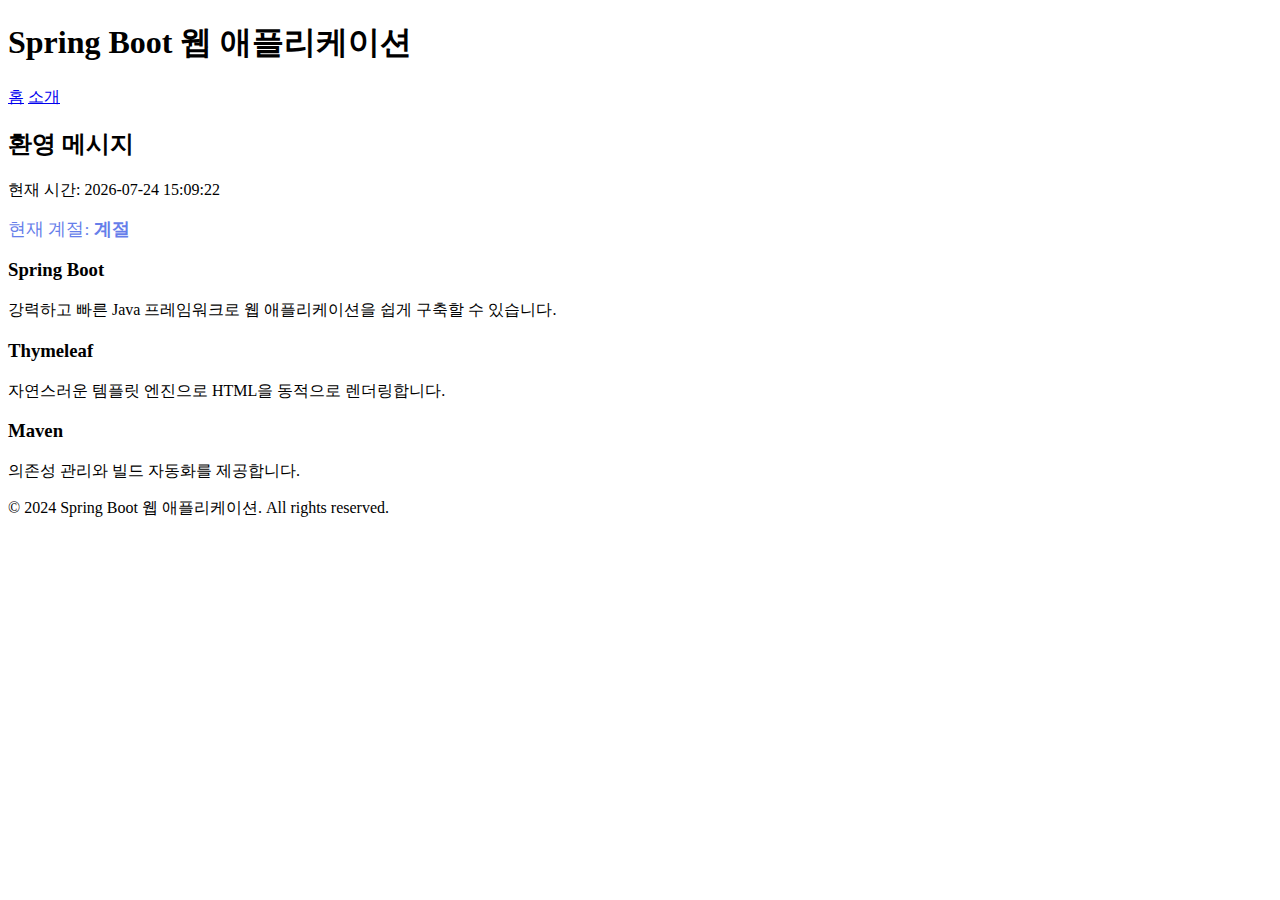
<file: src/main/resources/templates/index.html>
<!DOCTYPE html>
<html xmlns:th="http://www.thymeleaf.org">
<head>
    <meta charset="UTF-8">
    <meta name="viewport" content="width=device-width, initial-scale=1.0">
    <title>홈 - Spring Boot 웹 애플리케이션</title>
    <link rel="stylesheet" th:href="@{/css/style.css}">
</head>
<body th:class="${season}">
    <div class="container">
        <header>
            <h1>Spring Boot 웹 애플리케이션</h1>
            <nav>
                <a href="/">홈</a>
                <a href="/about">소개</a>
            </nav>
        </header>

        <main>
            <div class="welcome-section">
                <h2 th:text="${message}">환영 메시지</h2>
                <p class="current-time">
                    현재 시간: <span id="clock" th:text="${currentTime}">2024-01-01 00:00:00</span>
                </p>
                <p style="margin-top: 15px; font-size: 1.1rem; color: #667eea;">
                    현재 계절: <strong th:text="${seasonName}">계절</strong>
                </p>
            </div>

            <div class="features">
                <div class="feature-card">
                    <h3>Spring Boot</h3>
                    <p>강력하고 빠른 Java 프레임워크로 웹 애플리케이션을 쉽게 구축할 수 있습니다.</p>
                </div>
                <div class="feature-card">
                    <h3>Thymeleaf</h3>
                    <p>자연스러운 템플릿 엔진으로 HTML을 동적으로 렌더링합니다.</p>
                </div>
                <div class="feature-card">
                    <h3>Maven</h3>
                    <p>의존성 관리와 빌드 자동화를 제공합니다.</p>
                </div>
            </div>
        </main>

        <footer>
            <p>&copy; <span th:text="${#temporals.year(#temporals.createNow())}">2024</span> Spring Boot 웹 애플리케이션. All rights reserved.</p>
        </footer>
    </div>

    <script>
        // 실시간 시계 업데이트 함수
        function updateClock() {
            const now = new Date();
            const year = now.getFullYear();
            const month = String(now.getMonth() + 1).padStart(2, '0');
            const day = String(now.getDate()).padStart(2, '0');
            const hours = String(now.getHours()).padStart(2, '0');
            const minutes = String(now.getMinutes()).padStart(2, '0');
            const seconds = String(now.getSeconds()).padStart(2, '0');

            const timeString = `${year}-${month}-${day} ${hours}:${minutes}:${seconds}`;
            document.getElementById('clock').textContent = timeString;
        }

        // 페이지 로드 시 즉시 실행
        updateClock();

        // 1초마다 시계 업데이트
        setInterval(updateClock, 1000);
    </script>
    <script th:src="@{/js/seasonal-animation.js}"></script>
</body>
</html>
</file>
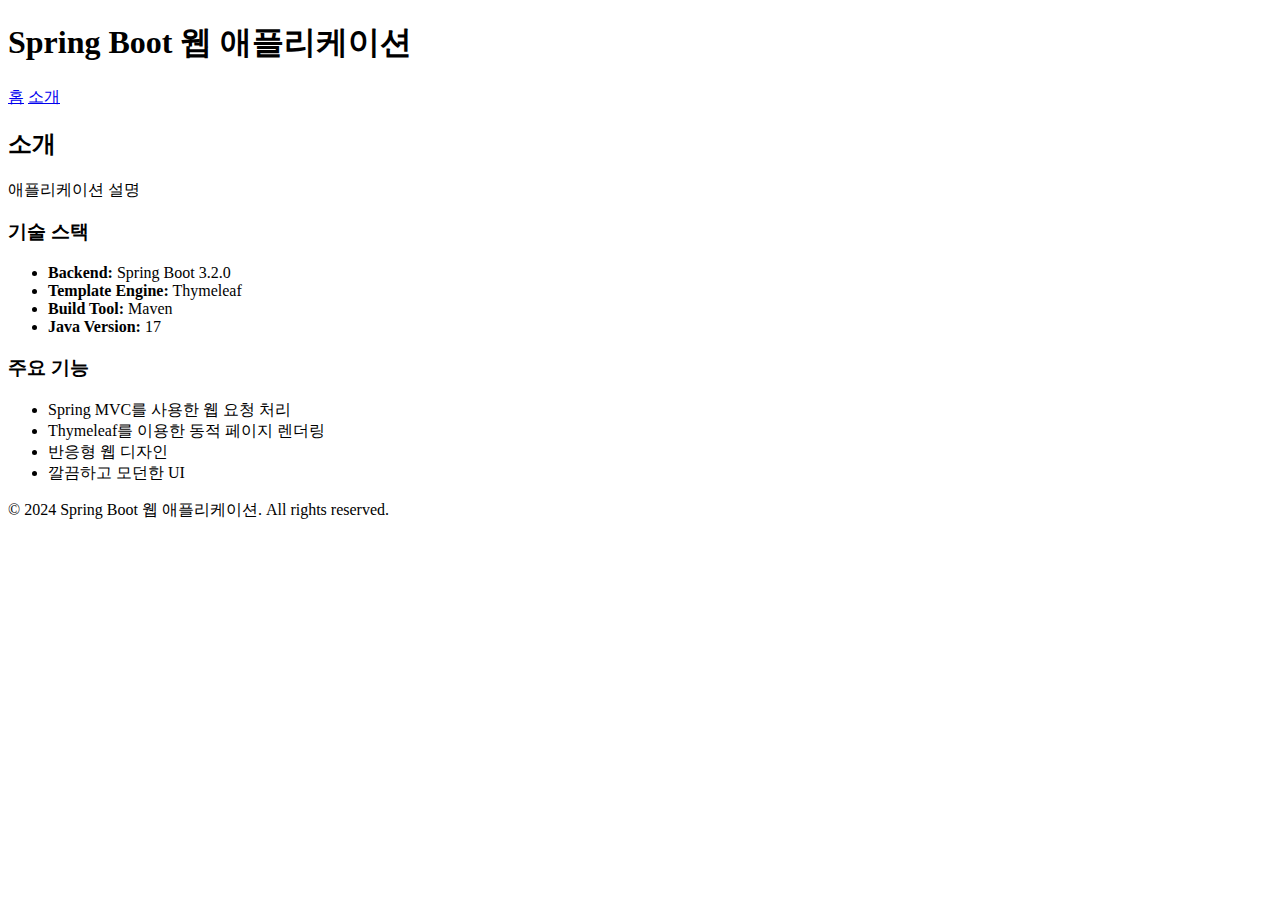
<file: src/main/resources/templates/about.html>
<!DOCTYPE html>
<html xmlns:th="http://www.thymeleaf.org">
<head>
    <meta charset="UTF-8">
    <meta name="viewport" content="width=device-width, initial-scale=1.0">
    <title>소개 - Spring Boot 웹 애플리케이션</title>
    <link rel="stylesheet" th:href="@{/css/style.css}">
</head>
<body th:class="${season}">
    <div class="container">
        <header>
            <h1>Spring Boot 웹 애플리케이션</h1>
            <nav>
                <a href="/">홈</a>
                <a href="/about">소개</a>
            </nav>
        </header>

        <main>
            <div class="about-section">
                <h2 th:text="${title}">소개</h2>
                <p th:text="${description}">애플리케이션 설명</p>

                <div class="tech-stack">
                    <h3>기술 스택</h3>
                    <ul>
                        <li><strong>Backend:</strong> Spring Boot 3.2.0</li>
                        <li><strong>Template Engine:</strong> Thymeleaf</li>
                        <li><strong>Build Tool:</strong> Maven</li>
                        <li><strong>Java Version:</strong> 17</li>
                    </ul>
                </div>

                <div class="info-box">
                    <h3>주요 기능</h3>
                    <ul>
                        <li>Spring MVC를 사용한 웹 요청 처리</li>
                        <li>Thymeleaf를 이용한 동적 페이지 렌더링</li>
                        <li>반응형 웹 디자인</li>
                        <li>깔끔하고 모던한 UI</li>
                    </ul>
                </div>
            </div>
        </main>

        <footer>
            <p>&copy; <span th:text="${#temporals.year(#temporals.createNow())}">2024</span> Spring Boot 웹 애플리케이션. All rights reserved.</p>
        </footer>
    </div>
    <script th:src="@{/js/seasonal-animation.js}"></script>
</body>
</html>
</file>
